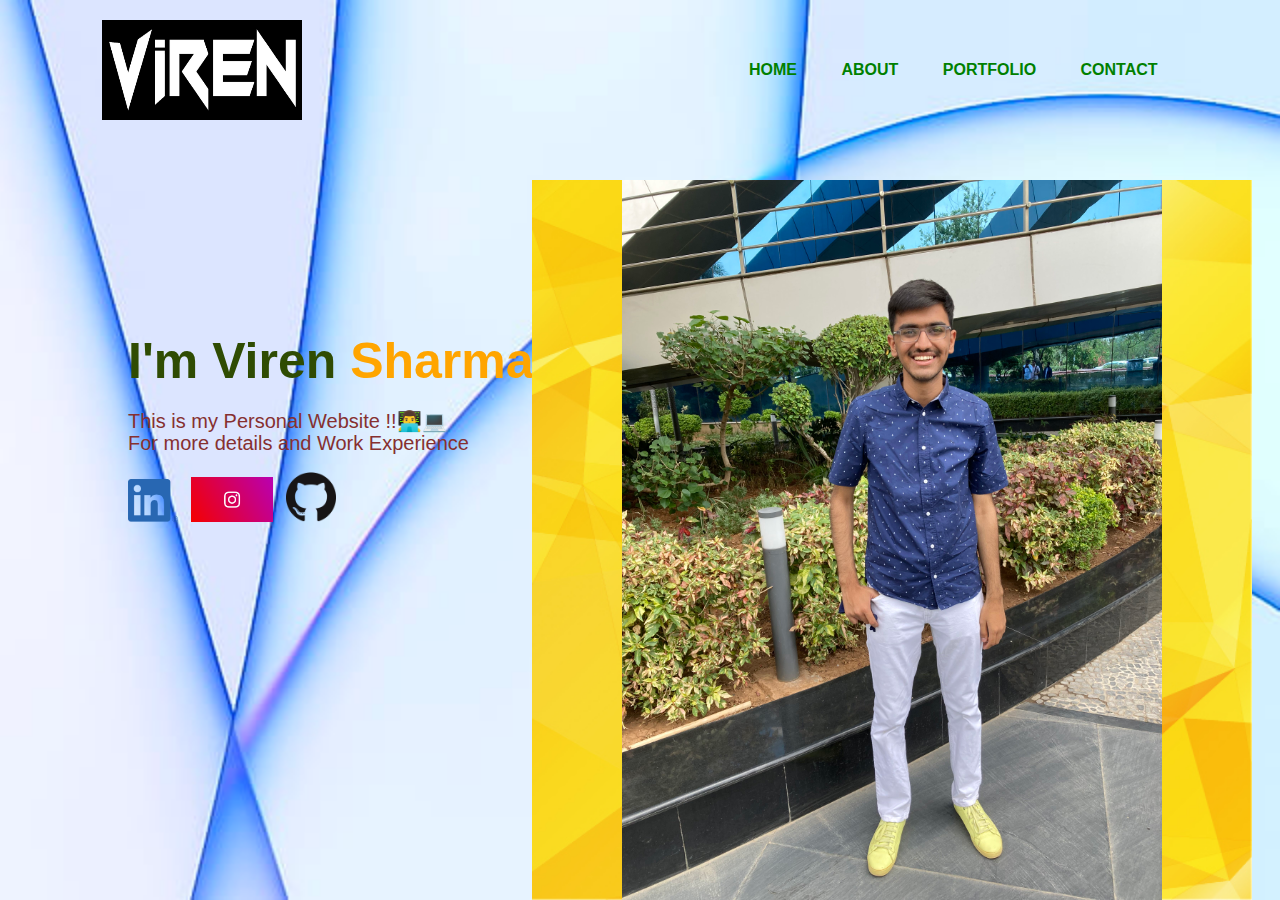
<file: index.html>
<html>

<head>
    <meta charset="UTF-8">
    <meta name="description" content="This is a great website" >
    <meta name="viewport" content="width=device-width, initial-scale=1.0">
    <title >
        Viren Sharma
    </title>

    <link rel ="icon" href="logo.png">
    <link rel="stylesheet" href="styles.css">
</head>
<!--Comment will not be displayed -->

<!--a side tag for side ads-->
    
<body>
<div class="background">
</div>
    <div class="hero">
        <nav>
             <img src="logo.jpeg" height=100 width=200 class="logo">
             <ul>
                <li><a href="#">HOME</a></li>
                <li><a href="#">ABOUT</a></li>
                <li><a href="#">PORTFOLIO</a></li>
                <li><a href="#">CONTACT</a></li>
        </nav>

        <div class="detail">
            <h1>I'm Viren <span>Sharma</span></h1>
            <p>This is my Personal Website !!👨‍💻💻
                <br>For more details and Work Experience
            </p>
            <br>
            <ul>
            <li><a href="https://www.linkedin.com/in/viren-sharma-8b7a2522a/"><img src="LI-In-Bug.png" width="50" margin="10"></a></li>&nbsp;&nbsp;
            <li><a href="https://www.instagram.com/viren_sharma_14/"><img src="insta.png" height="45" ></a></li>&nbsp;&nbsp;
            <li><a href="https://github.com/virensharma14"><img src="GitHub-Mark-120px-plus.png" width="50" ></a></li>
            </ul>

        </div>

        <div class="images">
            <img src="shape.jpeg" class="shape"> 
            <img src="IMG_0776.jpeg" class="Viren">


            </div>



    </div>
    




         
    
    </body>

</html>
</file>
<file: styles.css>
*{
    margin:0;
    padding:0;
    font-family: sans-serif;
}
.hero{
    position: relative;
    width:100%;
    height:100vh;
    background-image:url(back.jpeg);
    background-repeat: no repeat;
    background-size: cover;
    margin:0%;
}
nav{
    display:flex;
    width:84%;
    margin:auto;
    padding:20px ;
    align-items: center;
    justify-content:space-between;
}

nav ul li{
    display: inline-block;
    list-style: none;
    margin:10px 20px ;
}

nav ul li a{
    text-decoration: none;
    color:green;
    font-weight: bolder;
}

nav ul li a:hover{
    color:red;
}

.detail{
    margin-left: 10%;
    margin-top: 15%;

}
.detail h1{
    font-size: 50px;
    color:rgb(47, 76, 3);
    margin-bottom: 20px;

}

.detail p{
    font-size: 20px;
    color:rgb(134, 48, 48);
}
.detail a{
    font-size: 20px;
    color:rgb(54, 54, 3);

}

span{
    color:orange;
}
.detail ul li{
    display:inline;

}
.detail p{
    line-height: 22px;
}
.images{
    width:45%;
    height:80%;
    position:absolute;
    bottom:0;
    right:100px;
}

.images img{
    height:100%;
    position:absolute;
    left:50%;
    bottom:0;
    transform: translateX(-50%);
    transition: bottom 1s,left 1s;
}
.images:hover .shape{
    bottom:40px;
}
.images:hover .viren{
    left:45%;
}

.aqua{
    color:#7fffd4ee;
}
.box{
    height:200px;
    width: 180px;
    padding :10px;
    margin:10px;

    border: 5px solid yellow;
}
</file>
